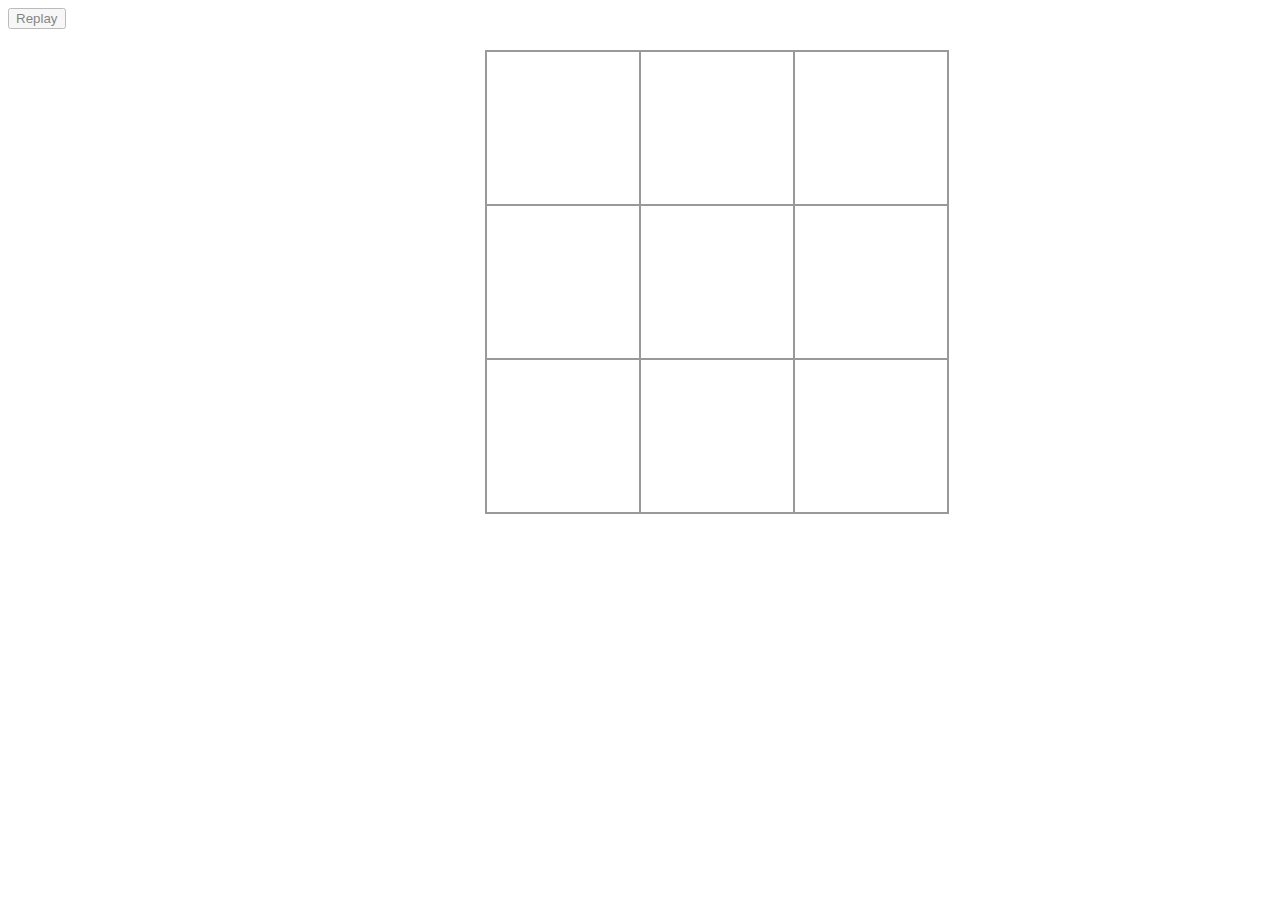
<file: Pie Rat Tic Tac Toe/Tic Tac Toe.html>
<!DOCTYPE html>

<html>

<head>
    <meta charset="UTF-8">
	<title>Tic Tac Toe</title>
	<link rel="stylesheet" href="style.css">

</head>

<body>
<table>
  <tr>
     <td class="cell" id="0"></td>
	 <td class="cell" id="1"></td>
	 <td class="cell" id="2"></td>
  </tr>
  <tr>
     <td class="cell" id="3"></td>
	 <td class="cell" id="4"></td>
	 <td class="cell" id="5"></td>
  </tr>
  <tr>
     <td class="cell" id="6"></td>
	 <td class="cell" id="7"></td>
	 <td class="cell" id="8"></td>
  </tr>

</table>

<div class="endgame">
    <div class="text"></div>
	</div>
	<button onClick="startGame()">Replay</button>

  <script src="script.js"></script>
</body>
</html>
</file>
<file: Pie Rat Tic Tac Toe/style.css>
body {
	font-family: 'IM Fell English SC', serif;
	background-image: url("http://i63.tinypic.com/2ike0xy.jpg");
	opacity: 50%;
}
	


td {
border: 2px solid #333;
height: 150px;
width: 150px;
text-align: center;
vertical-align: middle;
font-family: "Comic Sans MS", cursive;
font-size: 70px;
cursor: pointer;
}

table {
    border-collapse: collapse;
    position: absolute;
left: 50%;
margin-left: -155px;
top: 50px;	
}



.endgame {
	display: none;
	
}
</file>
